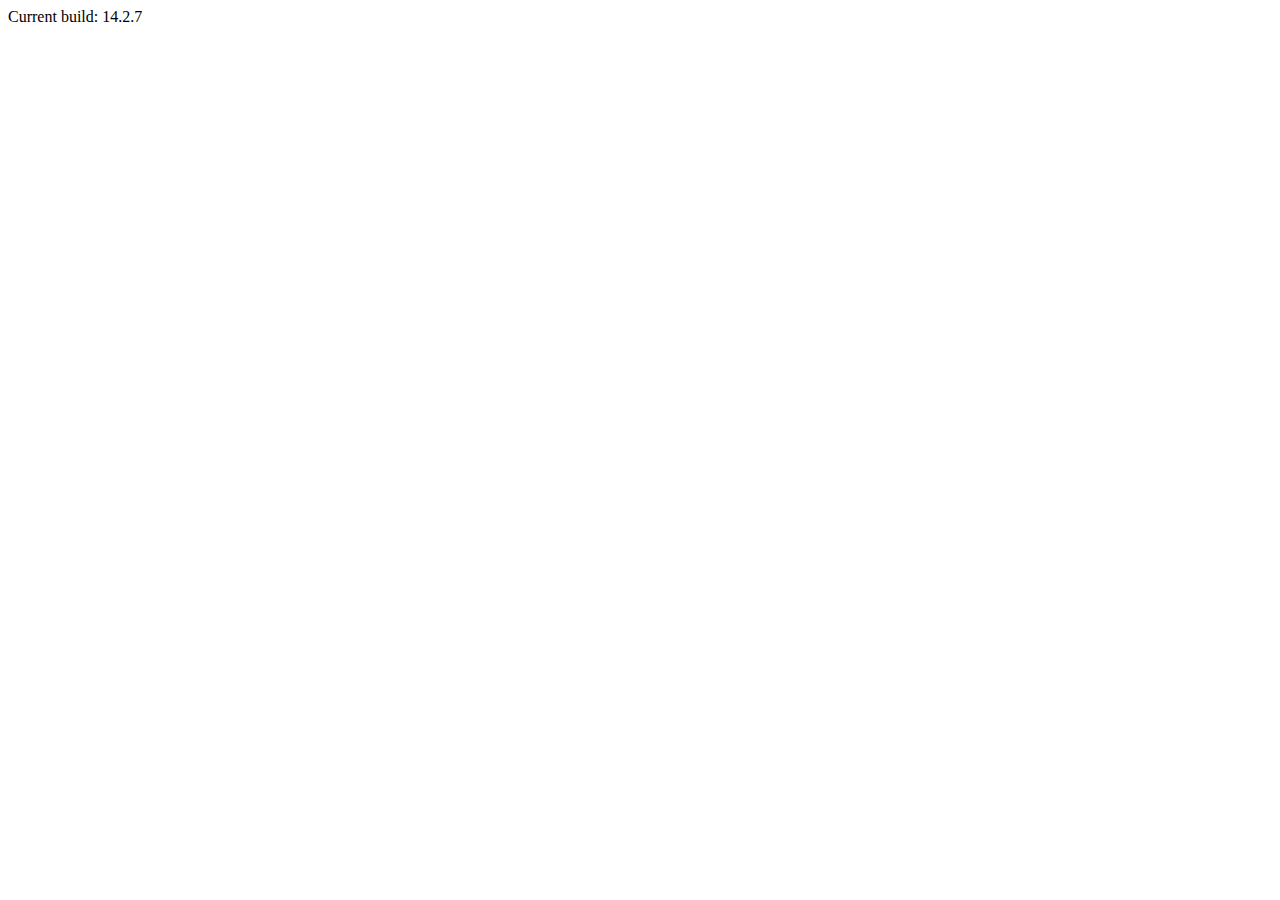
<file: src/index.html>
<!doctype html>
<html lang="en">
<head>
  <meta charset="utf-8">
  <title>Drag&Drop connected sorting group</title>
  <base href="/">
  <meta name="viewport" content="width=device-width, initial-scale=1">
  <link rel="preconnect" href="https://fonts.gstatic.com">
  <link href="https://fonts.googleapis.com/css2?family=Roboto:wght@300;400;500&display=swap" rel="stylesheet">
  <link href="https://fonts.googleapis.com/icon?family=Material+Icons" rel="stylesheet">
</head>
<body class="mat-typography">
  <cdk-drag-drop-connected-sorting-group-example></cdk-drag-drop-connected-sorting-group-example>
  <span class="version-info">Current build: 14.2.7</span>
</body>
</html>
</file>
